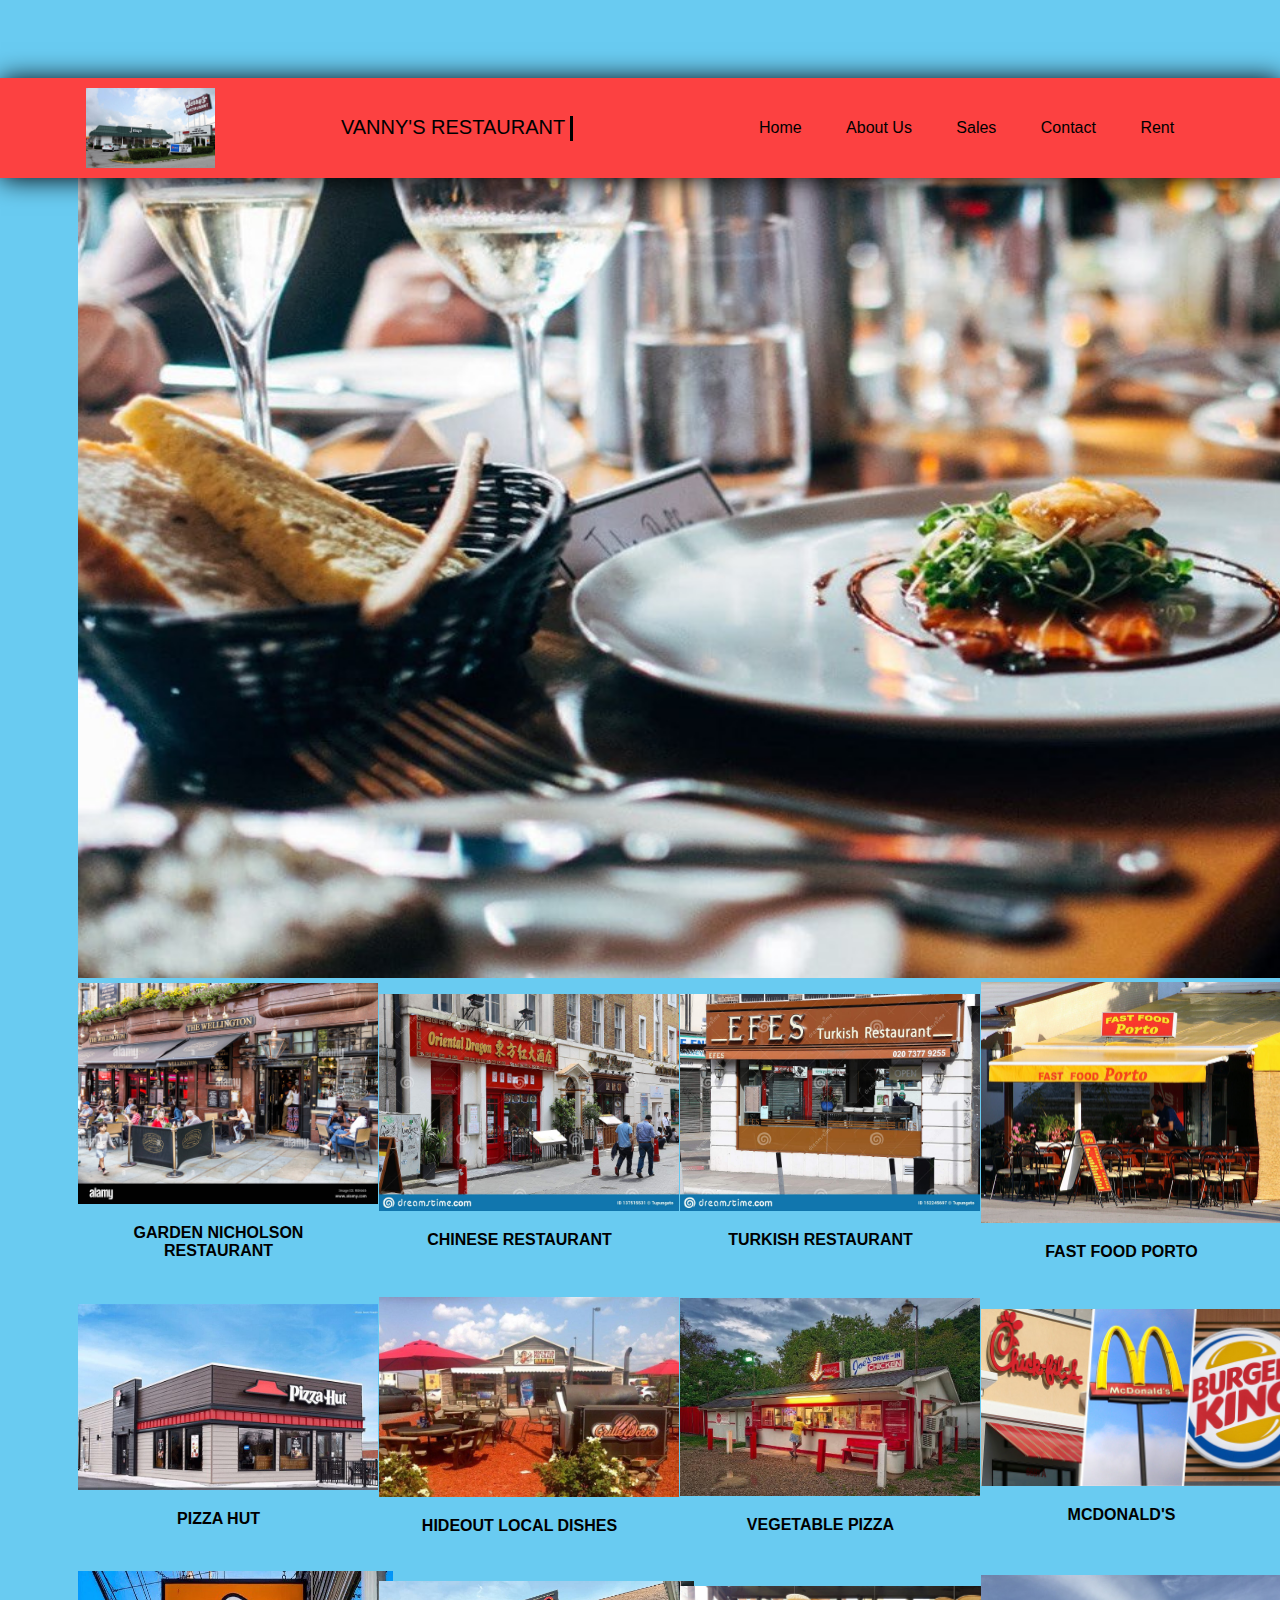
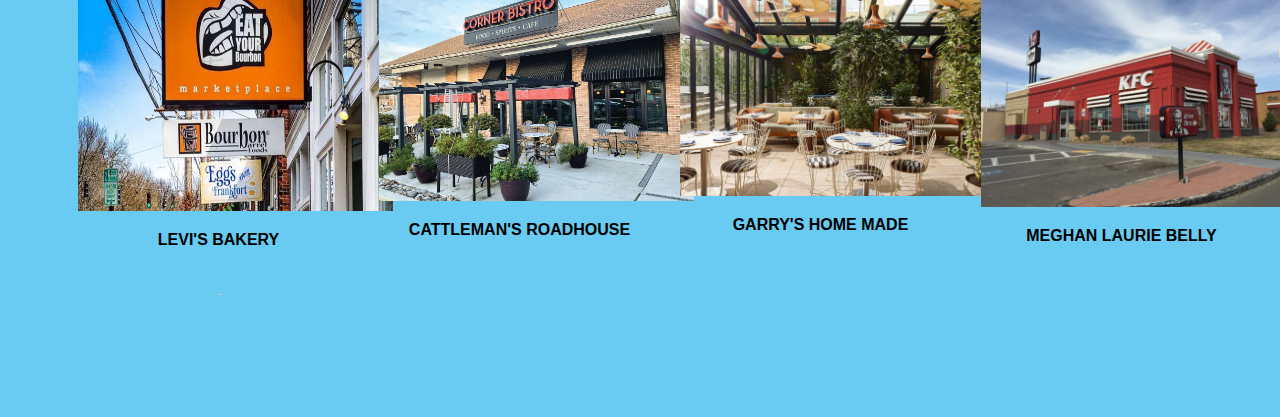
<file: index.html>
<!DOCTYPE html>
<html lang="en">
  <head>
    <meta charset="UTF-8" />
    <meta http-equiv="X-UA-Compatible" content="IE=edge" />
    <meta name="viewport" content="width=device-width, initial-scale=1.0" />
    <title>Document</title>
    <link rel="stylesheet" href="style.css">
    
   
    <header>


  <img src="Pictures/photo_5904272768965392892_y.jpg" alt="logo" id="logo">


  <blockquote> VANNY'S RESTAURANT </blockquote>
    <div>
      <nav>
           


  <ul>
      <li class="active"><a href="Home.html">Home</a></li>
      <li class="active"><a href="About.html">About Us</a></li>
      <li class="active"><a href="sales.html">Sales</a></li>
      <li class="active"><a href="Contact.html">Contact</a></li> 
      <li class="active"><a href="Rent.html">Rent</a></li> 
    
      
  </ul>

 </div>

      </nav>
  </header>
  </head>

  <body  style="background-color: rgb(105, 203, 241)">


    <div class="Menu-bar">
        
    </div>
  </div>
  <img src="Pictures/photo_5904272768965392896_y.jpg" width="1850" height="900">


<br>
 
    <div class="products">
       
  <div  class="FOODS">
    <img src="Pictures/london-englandukunited-kingdom-great-britaincovent-garden-nicholsonsrestaurant-restaurants-food-dining-eating-out-cafe-cafes-bistrothe-wellingto-R0K665.jpg"alt="HOT DOG"width="300" />
    <p>GARDEN NICHOLSON RESTAURANT</p>
  </div>


  <div  class="FOODS">
    <img src="Pictures/london-chinese-restaurants-uk-july-people-visit-chinatown-district-there-minority-british-137515531.jpg"alt="Jordan High "width="300"/>
    <p>CHINESE RESTAURANT</p>
    
  </div>


 <div  class="FOODS">
  <img src="Pictures/london-ethnic-restaurant-uk-july-efes-turkish-according-to-tripadvisor-there-least-restaurants-152245697.jpg"alt="Tims" width="300"/>
  <p>TURKISH RESTAURANT</p>
    
 </div>


 <div  class="FOODS"> <img src="Pictures/photo_5904272768965392900_y.jpg"alt="Airforce" width="300"/>
  <p>FAST FOOD PORTO</p>
  
</div>


<div class="FOODS">  <img src="Pictures/photo_5904272768965392887_x.jpg"alt="Sneaker" width="300"/>
  <p>PIZZA HUT</p>
  
</div>


<div  class="FOODS"><img src="Pictures/photo_5904272768965392889_x.jpg"alt="GUCCI" width="300"/>
  <p>HIDEOUT LOCAL DISHES</p>
  
</div>


 <div class="FOODS"><img src="Pictures/photo_5904272768965392891_x.jpg"alt="Nike" width="300"/>

  <p>VEGETABLE PIZZA</p>
  
</div>


  <div  class="FOODS"><img src="Pictures/photo_5904272768965392893_y.jpg"alt="Airforce 2" width="315"/>
    <p>MCDONALD'S </p>

    </div>


      <div class="FOODS"><img src="Pictures/photo_5904272768965392888_x.jpg"alt ="HUSED PIZZA"width="315" height="240"/>
        <p>LEVI'S BAKERY</p>
      
      </div>


      <div class="FOODS"><img src="Pictures/photo_5904272768965392901_y.jpg"alt ="SANDWICH"width="315"/>
        <p>CATTLEMAN'S ROADHOUSE </p>
        
        </div>  


        <div  class="FOODS"><img src="Pictures/photo_5904272768965392904_y.jpg"alt="HOT DOG" width="315"/>
          <p>GARRY'S HOME MADE</p>
          
          </div>


          <div  class="FOODS"><img src="Pictures/photo_5904272768965392899_y.jpg"alt="Airforce 2" width="315"/>
            <p>MEGHAN LAURIE BELLY </p>
            
          </div>
                  
                  

              
    <hr />

      </div>


    <br>
    <br>
    
    </html>
    </body>
</file>
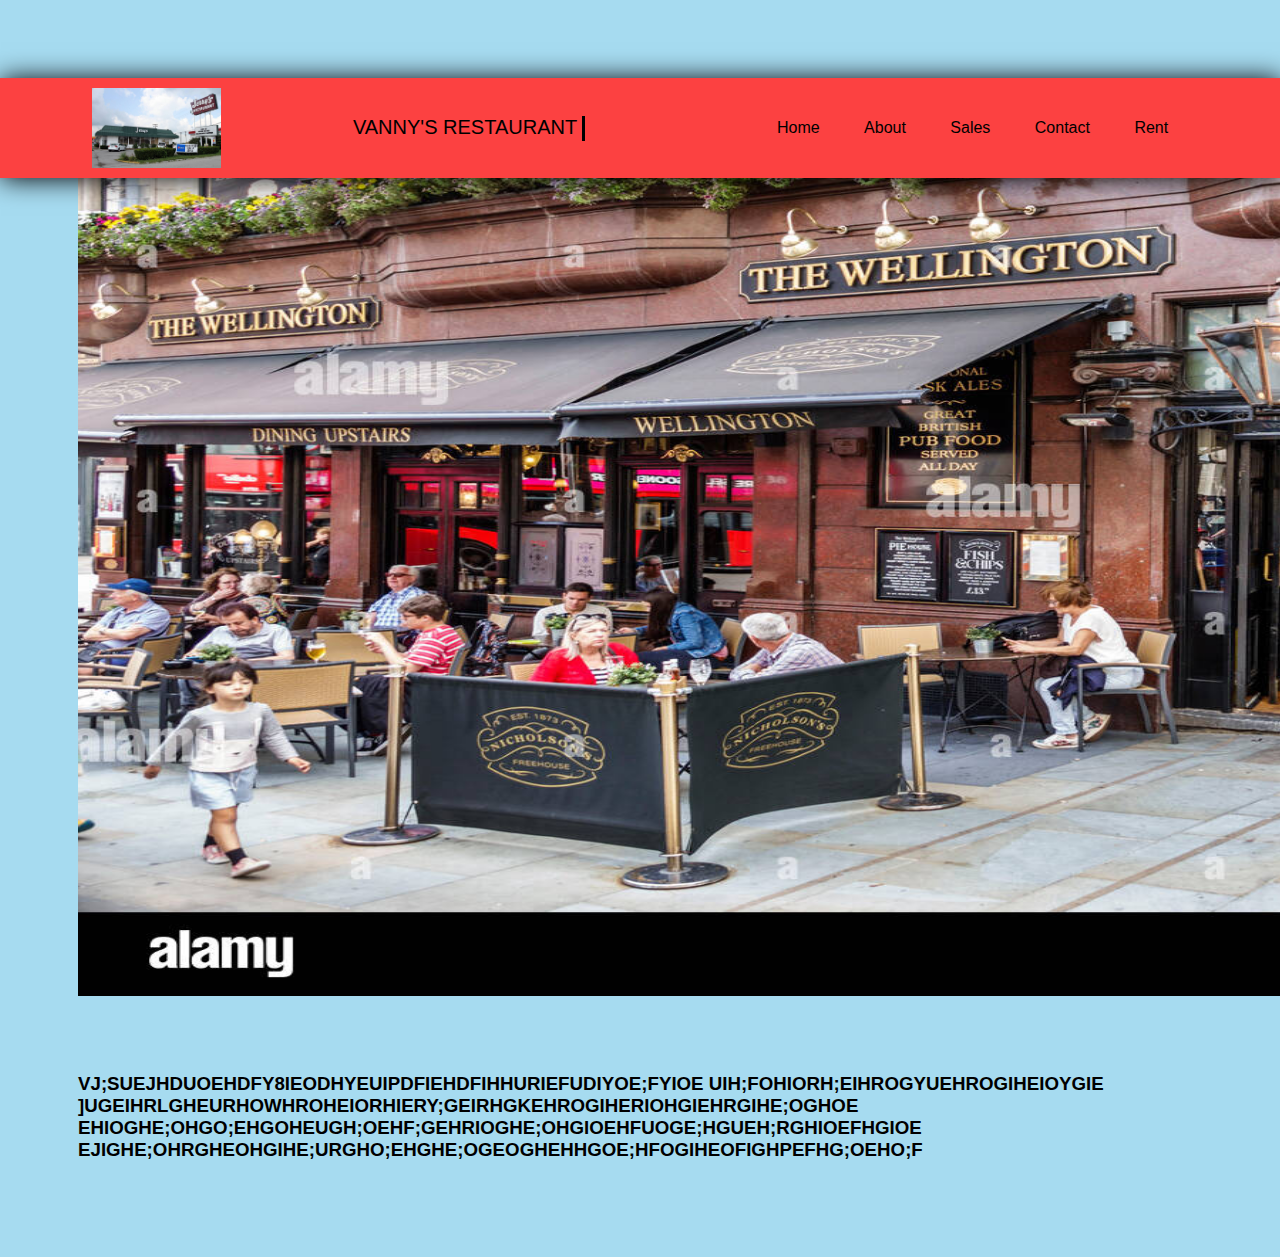
<file: About.html>
<!DOCTYPE html>
<html lang="en">
  <head>
    <meta charset="UTF-8" />
    <meta http-equiv="X-UA-Compatible" content="IE=edge" />
    <meta name="viewport" content="width=device-width, initial-scale=1.0" />
    <title>Document</title>
    <link rel="stylesheet" href="style.css">
    
   
    <header>


  <img src="Pictures/photo_5904272768965392892_y.jpg" alt="logo" id="logo">


  <blockquote> VANNY'S RESTAURANT </blockquote>
    <div>
      <nav>
           


  <ul>
      <li class="active"><a href="Home.html">Home</a></li>
      <li class="active"><a href="About.html">About </a></li>
      <li class="active"><a href="sales.html">Sales</a></li>
      <li class="active"><a href="Contact.html">Contact</a></li> 
      <li class="active"><a href="Rent.html">Rent</a></li> 
    
      
  </ul>

 

      </nav>
  </header>

</div>
<br>

<img src="Pictures/london-englandukunited-kingdom-great-britaincovent-garden-nicholsonsrestaurant-restaurants-food-dining-eating-out-cafe-cafes-bistrothe-wellingto-R0K665.jpg" width="1850" height="900">
  <body>
    <br>
    <br> <br>  <br>
    
    <h3>VJ;SUEJHDUOEHDFY8IEODHYEUIPDFIEHDFIHHURIEFUDIYOE;FYIOE
      UIH;FOHIORH;EIHROGYUEHROGIHEIOYGIE
      ]UGEIHRLGHEURHOWHROHEIORHIERY;GEIRHGKEHROGIHERIOHGIEHRGIHE;OGHOE
      EHIOGHE;OHGO;EHGOHEUGH;OEHF;GEHRIOGHE;OHGIOEHFUOGE;HGUEH;RGHIOEFHGIOE
      EJIGHE;OHRGHEOHGIHE;URGHO;EHGHE;OGEOGHEHHGOE;HFOGIHEOFIGHPEFHG;OEHO;F
    </h3>
    
  





  

  </head>
  <body  style="background-color: rgb(166, 219, 240)">
    <div class="Menu-bar">
        
    </div>
  </div>
</file>
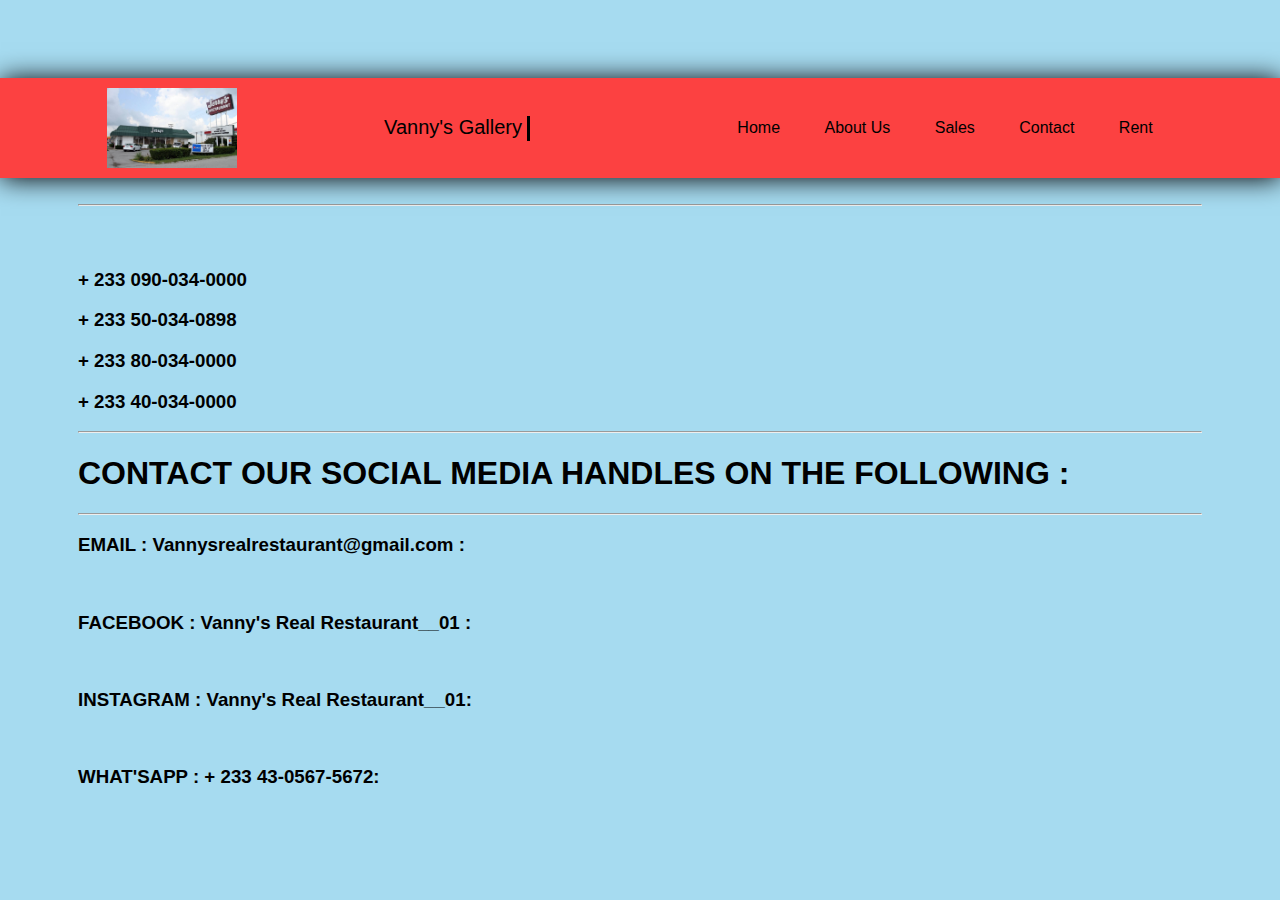
<file: Contact.html>
<!DOCTYPE html>
<html lang="en">
  <head>
    <meta charset="UTF-8" />
    <meta http-equiv="X-UA-Compatible" content="IE=edge" />
    <meta name="viewport" content="width=device-width, initial-scale=1.0" />
    <title>Document</title>
    <link rel="stylesheet" href="style.css">
   
    
   
    <header>


  <img src="Pictures/photo_5904272768965392892_y.jpg" alt="logo" id="logo">


  <blockquote> Vanny's Gallery</blockquote>
    <div>
      <nav>
           


  <ul>
      <li class="active"><a href="Home.html">Home</a></li>
      <li class="active"><a href="About.html">About Us</a></li>
      <li class="active"><a href="sales.html">Sales</a></li>
      <li class="active"><a href="Contact.html">Contact</a></li> 
      <li class="active"><a href="Rent.html">Rent</a></li> 
    
      
  </ul>

 

   
  </header>
  <!--LIST OF NUMBERS FOR OFFICES-->
  <br><br>
  <hr />
<h1>CONTACT OUR OFFICE LINES ON THE FOLLOWING :</h1>
<hr />

<BR><BR>
    <H3>+ 233 090-034-0000</H3>
    <H3>+ 233 50-034-0898</H3>
    <H3>+ 233 80-034-0000</H3>
    <H3>+ 233 40-034-0000</H3>
    <nav>

   <hr />

   <h1>CONTACT OUR SOCIAL MEDIA HANDLES ON THE FOLLOWING :</h1>
   <hr />
   <h3>EMAIL : Vannysrealrestaurant@gmail.com :</h3>
   <BR> 
   <h3>FACEBOOK : Vanny's Real Restaurant__01 :</h3>
   <BR> 
   <h3>INSTAGRAM : Vanny's Real Restaurant__01:</h3>
   <BR> 
   <h3>WHAT'SAPP : + 233 43-0567-5672:</h3>

</div>
   
</div>
  <body>
    
    
  





  

  </head>
  <body  style="background-color: rgb(166, 219, 240)">
    <div class="Menu-bar">
        
    </div>
  </div>
</file>
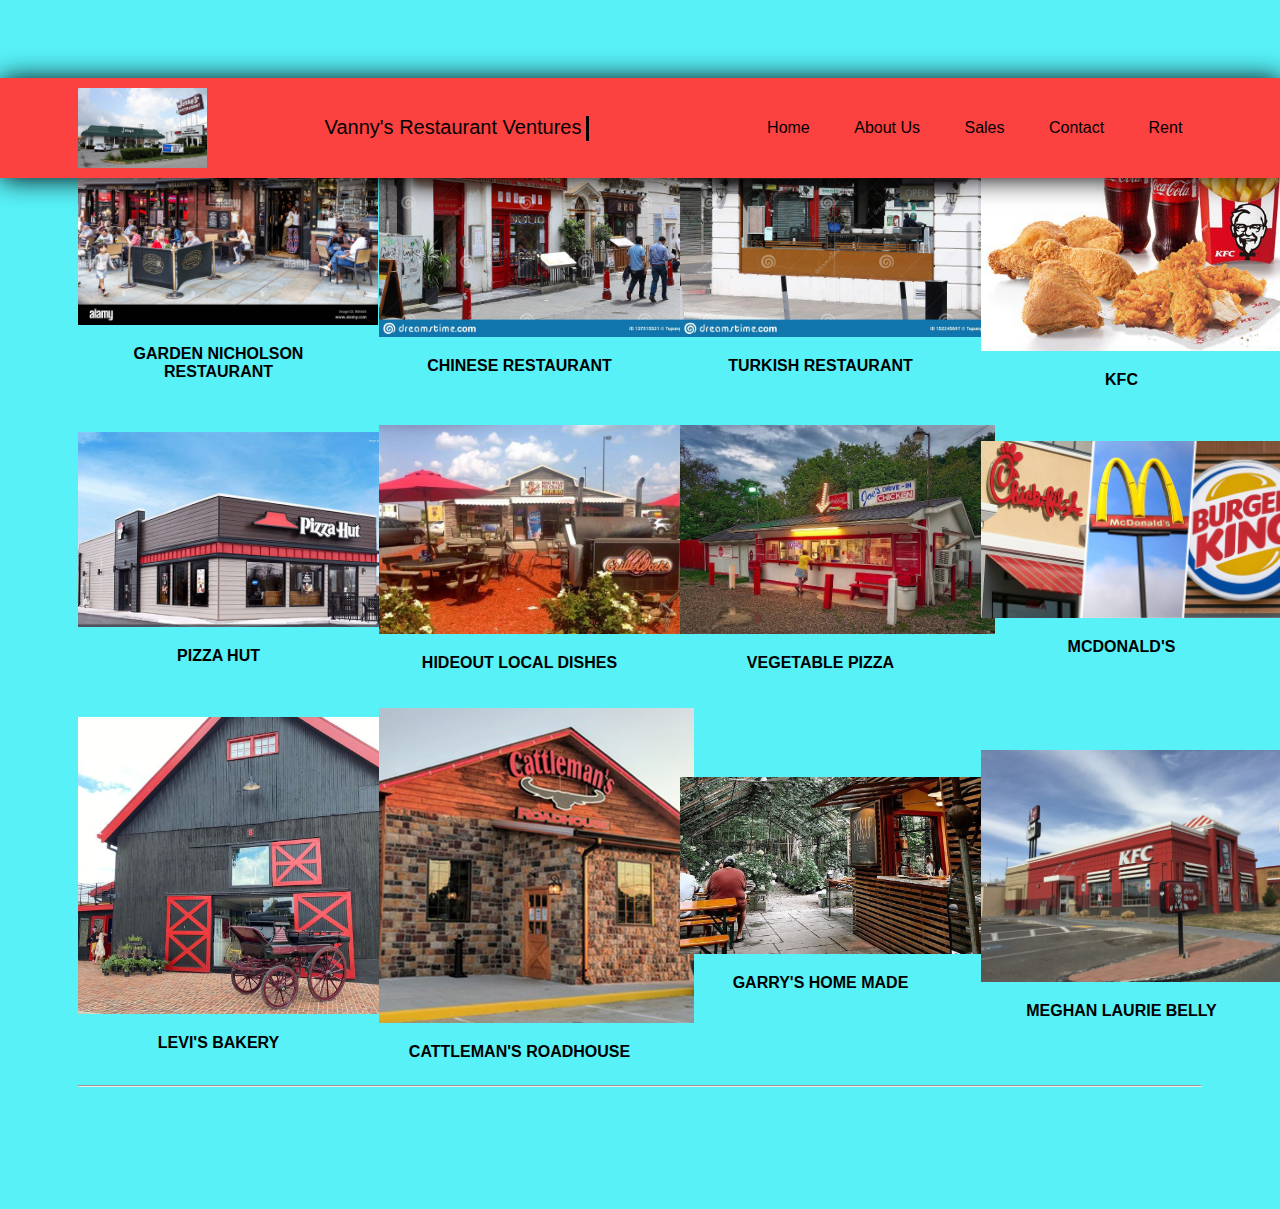
<file: Home.html>
<!DOCTYPE html>
<html lang="en">
  <head>
    <meta charset="UTF-8" />
    <meta http-equiv="X-UA-Compatible" content="IE=edge" />
    <meta name="viewport" content="width=device-width, initial-scale=1.0" />
    <title>Document</title>
    <link rel="stylesheet" href="style.css">
    <link rel="stylesheet" href="https://cdnjs.cloudflare.com/ajax/libs/font-awesome/6.3.0/css/all.min.css">
   
    <header>
     



  <img src="Pictures/photo_5904272768965392892_y.jpg" alt="logo" id="logo">


  <blockquote> Vanny's Restaurant Ventures</blockquote>
  

      <nav>
            
  <ul>
    <li class="active"><a href="Home.html">Home</a></li>
    <li class="active"><a href="About.html">About Us</a></li>
    <li class="active"><a href="sales.html">Sales</a></li>
    <li class="active"><a href="Contact.html">Contact</a></li> 
    <li class="active"><a href="Rent.html">Rent</a></li> 
  

      
    
      
  </ul>

 

      </nav>
  </header>

</head>
  <body  style="background-color: rgb(87, 241, 247)">
    <div class="Menu-bar">
        
    </div>
  </div>
  

<br>
 
    <div class="products">
       
  <div  class="foods">
    <img src="Pictures/london-englandukunited-kingdom-great-britaincovent-garden-nicholsonsrestaurant-restaurants-food-dining-eating-out-cafe-cafes-bistrothe-wellingto-R0K665.jpg"alt="HOT DOG"width="300" />
    <p>GARDEN NICHOLSON RESTAURANT</p>
  </div>







  <div  class="foods">
    <img src="Pictures/london-chinese-restaurants-uk-july-people-visit-chinatown-district-there-minority-british-137515531.jpg"alt="Restaurant "width="315"/>
    <p>CHINESE RESTAURANT</p>
    
  </div>


 <div  class="foods">
  <img src="Pictures/london-ethnic-restaurant-uk-july-efes-turkish-according-to-tripadvisor-there-least-restaurants-152245697.jpg"alt="Tims" width="315"/>
  <p>TURKISH RESTAURANT</p>
    
 </div>


 <div  class="foods"> <img src="Pictures/photo_5904272768965392885_x.jpg"alt="Restaurant" width="315"/>
  <p>KFC</p>
  
</div>


<div class="praiz">  <img src="Pictures/photo_5904272768965392887_x.jpg"alt="Restaurant" width="315"/>
  <p>PIZZA HUT</p>
  
</diV>


<div  class="praiz"><img src="Pictures/photo_5904272768965392889_x.jpg"alt="Restaurant" width="315"/>
  <p>HIDEOUT LOCAL DISHES</p>
  
</div>


 <div class="praiz"><img src="Pictures/photo_5904272768965392891_x.jpg"alt="Restaurant" width="315"/>

  <p>VEGETABLE PIZZA</p>
  
</div>


  <div  class="praiz"><img src="Pictures/photo_5904272768965392893_y.jpg"alt="Restaurant" width="315"/>
    <p>MCDONALD'S </p>

    </div>


      <div class="praiz"><img src="Pictures/photo_5904272768965392894_y.jpg"alt ="Restaurant"width="315"/>
        <p>LEVI'S BAKERY</p>
      
      </div>


      <div class="praiz"><img src="Pictures/photo_5904272768965392895_y.jpg"alt ="Restaurant"width="315"/>
        <p>CATTLEMAN'S ROADHOUSE </p>
        
        </div>  


        <div  class="praiz"><img src="Pictures/photo_5904272768965392897_y.jpg"alt="Restaurant" width="315"/>
          <p>GARRY'S HOME MADE</p>
          
          </div>


          <div  class="praiz"><img src="Pictures/photo_5904272768965392899_y.jpg"alt="Restaurant" width="315"/>
            <p>MEGHAN LAURIE BELLY </p>
            
          </div>
                  
    </div>

              
    <hr />

      </div>


    <br>
    <br>
    
    </html>
  </body>
</file>
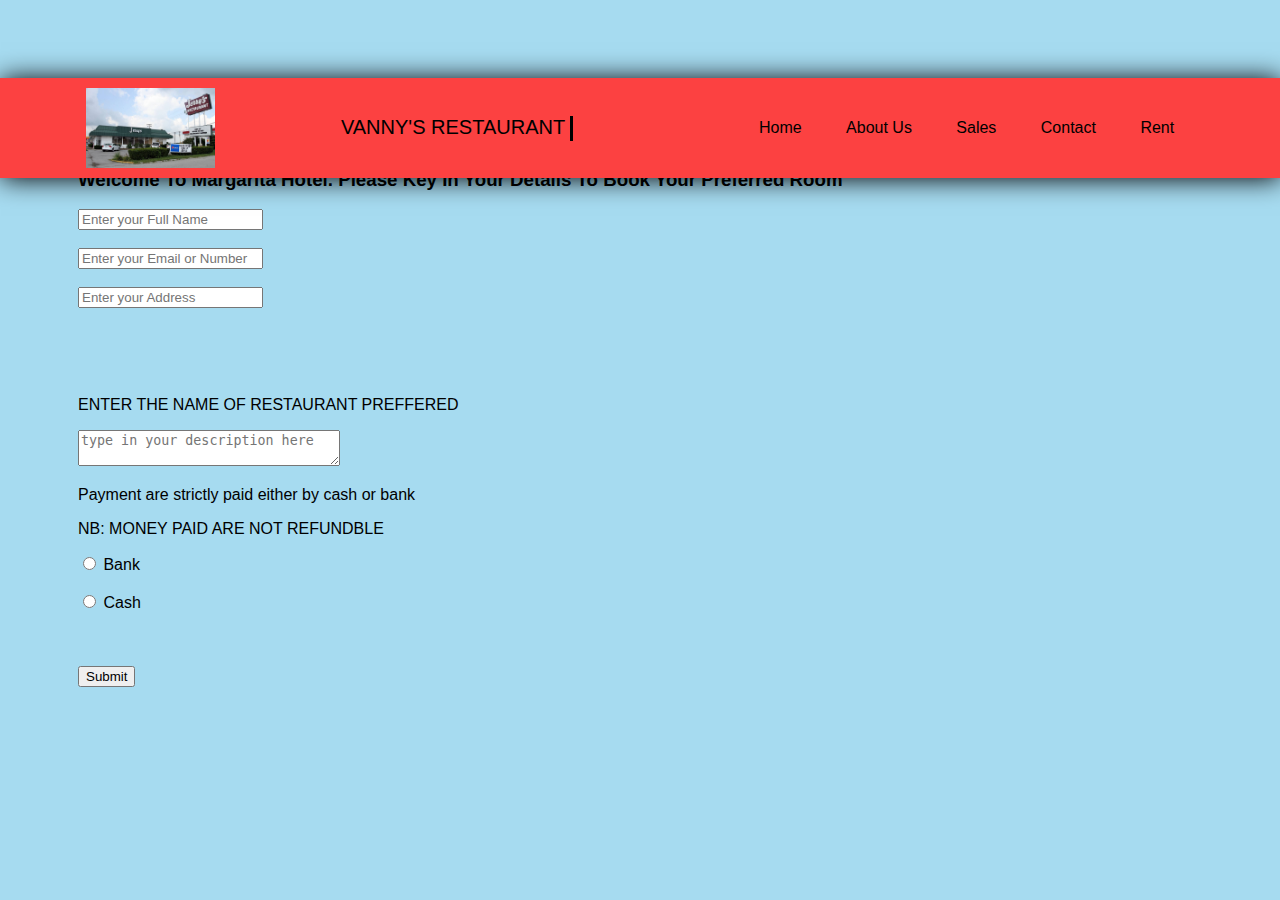
<file: Rent.html>
<!DOCTYPE html>
<html lang="en">
  <head>
    <meta charset="UTF-8" />
    <meta http-equiv="X-UA-Compatible" content="IE=edge" />
    <meta name="viewport" content="width=device-width, initial-scale=1.0" />
    <title>Document</title>
    <link rel="stylesheet" href="style.css">
    
   
    <header>


  <img src="Pictures/photo_5904272768965392892_y.jpg" alt="logo" id="logo">


  <blockquote> VANNY'S RESTAURANT </blockquote>
    <div>
      <nav>
           


  <ul>
      <li class="active"><a href="Home.html">Home</a></li>
      <li class="active"><a href="About.html">About Us</a></li>
      <li class="active"><a href="sales.html">Sales</a></li>
      <li class="active"><a href="Contact.html">Contact</a></li> 
      <li class="active"><a href="Rent.html">Rent</a></li> 
    
      
  </ul>

 

      </nav>
  </header>

</div>
  <body>
    
    
  





  

  </head>
  <body  style="background-color: rgb(166, 219, 240)">
    <div class="Menu-bar">
        
    </div>
  </div>
<br><br><br><br>


    <!--Heading -->
    <h3>Welcome To Margarita Hotel. Please Key In Your Details To Book Your Preferred Room</h3>
      
    


    <form action="https://www.formspree.io/kwameaidoo909@gmail.com" method="POST" class="form">
        
        
        <input type="text" name="full name" id="" placeholder="Enter your Full Name" class="form">
        <br>
        <br>
       
        
        
        <input type="email or number" name="Email or Number" id="" placeholder="Enter your Email or Number" class="form"> 
        <br>
        <br>


        
        <input type="text" name="Address" id="" placeholder="Enter your Address" class="form">
        <br>
        <br>

        <br>
        <br>
        <br>
    
        
    
   
    <p> ENTER THE NAME OF RESTAURANT PREFFERED</p>
    


    <textarea cols="30" rows="2" placeholder="type in your description here"></textarea>

    <!--Payment methods -->
    <p> Payment are strictly paid either by cash or bank</p>
    
    <P>NB: MONEY PAID ARE NOT REFUNDBLE</P>
    
    <input type="radio" name="payment" value="Bank"> Bank<br><br>

    <input type="radio" name="payment" value="Cash"> Cash<br><br>
    

    <br>
    <br>
   


    <input type="Submit" value="Submit">


</form>


</h1>
<br>
<br>
<br>
<footer>
</file>
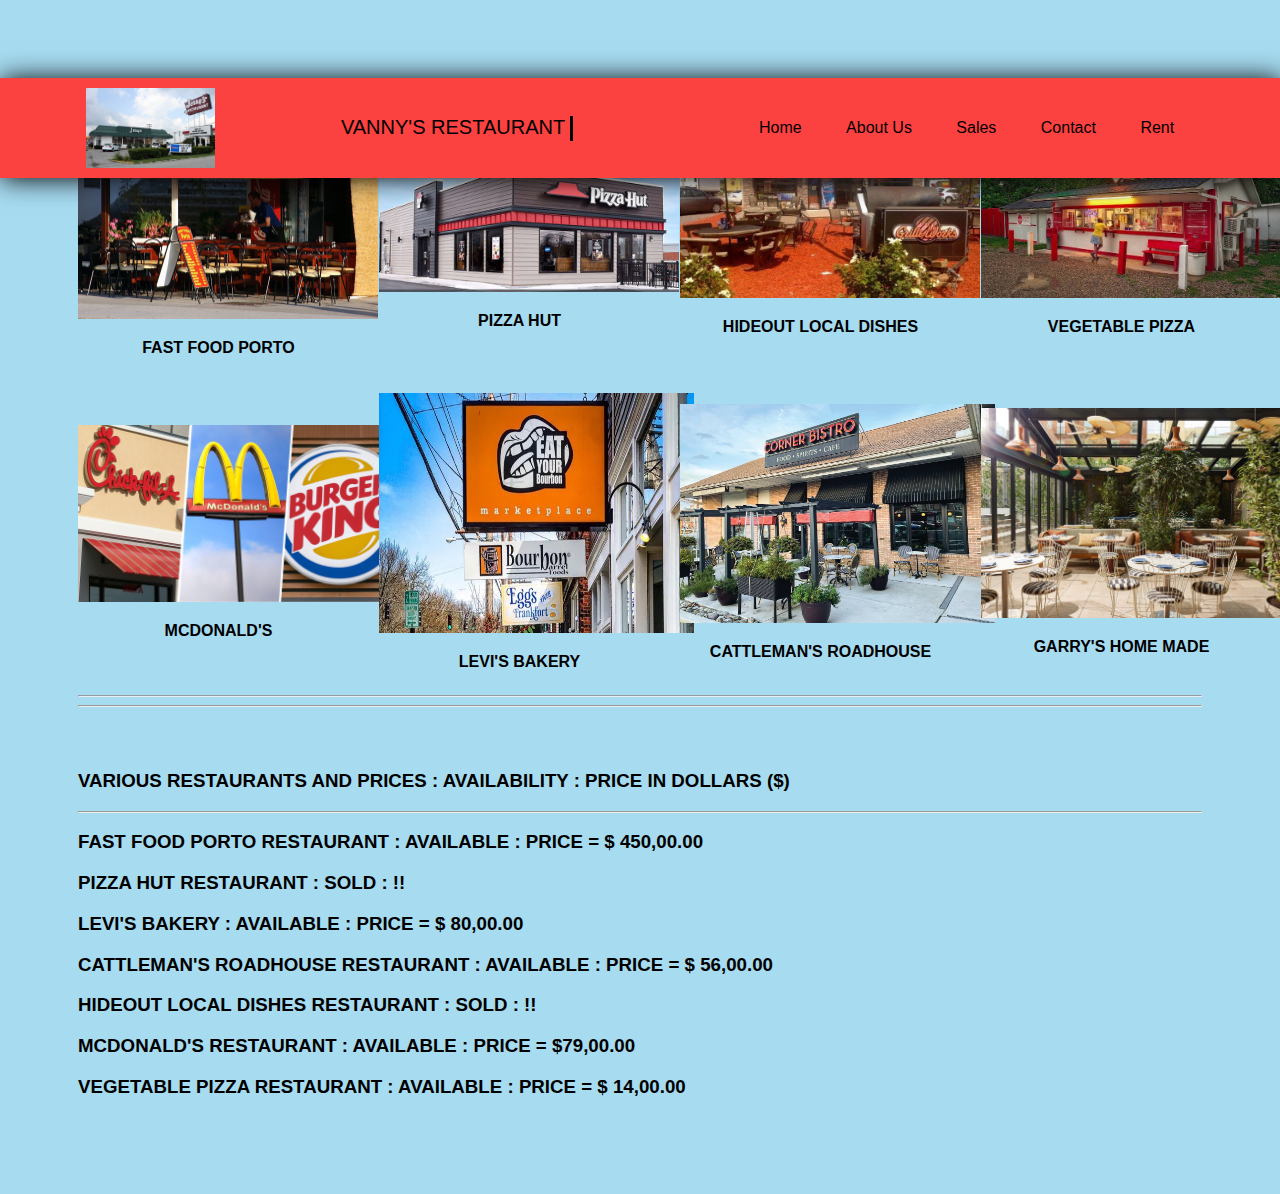
<file: Sales.html>
<!DOCTYPE html>
<html lang="en">
  <head>
    <meta charset="UTF-8" />
    <meta http-equiv="X-UA-Compatible" content="IE=edge" />
    <meta name="viewport" content="width=device-width, initial-scale=1.0" />
    <title>Document</title>
    <link rel="stylesheet" href="style.css">
    
   
    <header>


  <img src="Pictures/photo_5904272768965392892_y.jpg" alt="logo" id="logo">


  <blockquote> VANNY'S RESTAURANT </blockquote>
    <div>
      <nav>
           


  <ul>
      <li class="active"><a href="Home.html">Home</a></li>
      <li class="active"><a href="About.html">About Us</a></li>
      <li class="active"><a href="sales.html">Sales</a></li>
      <li class="active"><a href="Contact.html">Contact</a></li> 
      <li class="active"><a href="Rent.html">Rent</a></li> 
    
      
  </ul>

 

      </nav>
  </header>

</div>
  <body>
    
    
  





  

  </head>
  <body  style="background-color: rgb(166, 219, 240)">
    <div class="Menu-bar">
        
    </div>

   </div>
  
   <div  class="products">
   <div  class="Buildings"> <img src="Pictures/photo_5904272768965392900_y.jpg"alt="Airforce" width="300"/>
    <p>FAST FOOD PORTO</p>
    
  </div>
  

  <div class="Buildings">  <img src="Pictures/photo_5904272768965392887_x.jpg"alt="Sneaker" width="300"/>
    <p>PIZZA HUT</p>
    
  </div>
  
  
  <div  class="Buildings"><img src="Pictures/photo_5904272768965392889_x.jpg"alt="GUCCI" width="300"/>
    <p>HIDEOUT LOCAL DISHES</p>
    
  </div>
  
  
   <div class="Buildings"><img src="Pictures/photo_5904272768965392891_x.jpg"alt="Nike" width="300"/>
  
    <p>VEGETABLE PIZZA</p>
    
  </div>
  
  
    <div  class="Buildings"><img src="Pictures/photo_5904272768965392893_y.jpg"alt="Airforce 2" width="315"/>
      <p>MCDONALD'S </p>
  
      </div>
  
  
        <div class="Buildings"><img src="Pictures/photo_5904272768965392888_x.jpg"alt ="HUSED PIZZA"width="315" height="240"/>
          <p>LEVI'S BAKERY</p>
        
        </div>
  
  
        <div class="Buildings"><img src="Pictures/photo_5904272768965392901_y.jpg"alt ="SANDWICH"width="315"/>
          <p>CATTLEMAN'S ROADHOUSE </p>
          
          </div>  
  
  
          <div  class="Buildings"><img src="Pictures/photo_5904272768965392904_y.jpg"alt="HOT DOG" width="315"/>
            <p>GARRY'S HOME MADE</p>
            
            </div>
  
  
      
                    
        </div>
        
                
      <hr />
      <hr />
      <BR><BR>
        <H3>VARIOUS RESTAURANTS AND PRICES :       AVAILABILITY  :        PRICE  IN DOLLARS ($)</H3>
        <hr />
              
        <H3>FAST FOOD PORTO RESTAURANT   :             AVAILABLE    :        PRICE = $ 450,00.00</H3>
        <H3>PIZZA HUT RESTAURANT   :                     SOLD    :                   !!</H3>
        <H3>LEVI'S BAKERY           :                    AVAILABLE    :        PRICE = $ 80,00.00</H3>
        <H3>CATTLEMAN'S ROADHOUSE RESTAURANT   :          AVAILABLE    :         PRICE = $ 56,00.00</H3>
        <H3>HIDEOUT LOCAL DISHES RESTAURANT   :          SOLD   :                 !! </H3>
        <H3>MCDONALD'S RESTAURANT   :                     AVAILABLE    :         PRICE = $79,00.00</H3>
        <H3>VEGETABLE PIZZA RESTAURANT   :                AVAILABLE    :         PRICE = $ 14,00.00</H3>
    </div>
    
        
    </div>



  </html>
  </body>
</file>
<file: style.css>
.products{
    display:grid;
    grid-template-columns: 25% 25% 25% 25%;
    grid-gap: 20px;
    font-weight:bold ;
    text-align: center;
    align-items: center;
}
*
#logo{
    height: 80px;
}



body {
    padding: 70px;

background-size: cover;
background-position: center;
font-family: sans-serif;
box-sizing: border-box;
}



header{
    background-color: #fc4141;
    height: 100px;
    position: absolute;
    top: 10;
    right: 0;
    left: 0;
     display:flex;
     align-items: center;
     box-shadow: 1px 1px 25px black;
     justify-content: space-evenly;
     
 }
 
 header *{
     display: inline;
     
 }
 
 header li{
     margin: 20px;
 }
 
 header li a:{
     color: black;
     text-decoration: none;
     
 }
 
   header a{
     color: black;
     text-decoration: none;
 }
 
 blockquote{
    font-size: 20px;
    border-right: 3px solid rgb(0, 0, 0);
    padding-right: 5px;
    height: 25px;
    
}
.active{
    color:orange;
}

a:hover{
    color: rgb(225, 232, 235);
}
</file>
